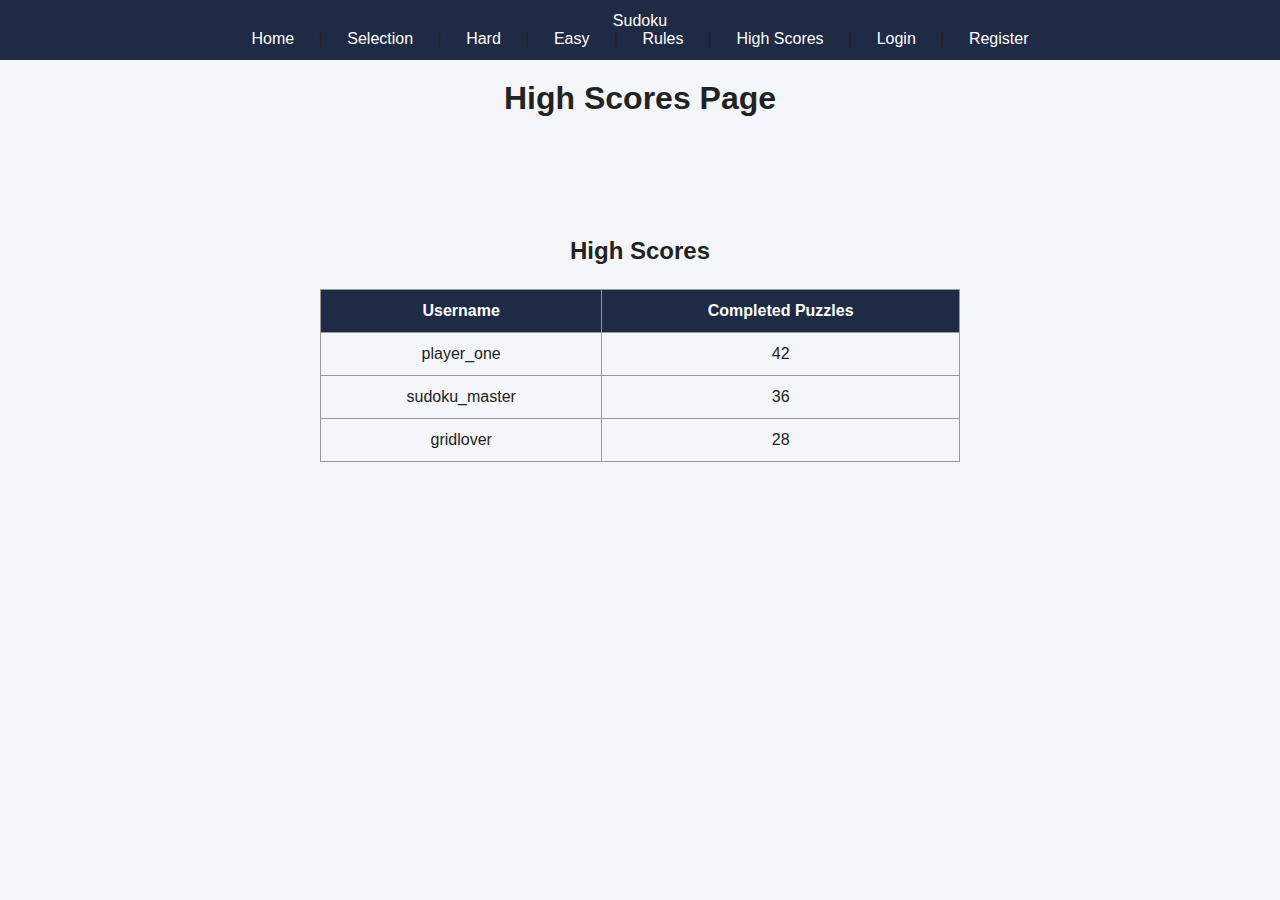
<file: high-scores/index.html>
<!doctype html>
<html lang="en">
<head>
  <meta charset="utf-8">
  <title>Sudoku Mock - High Scores</title>
  <link rel="stylesheet" href="../CSS/common.css">
  <meta name="viewport" content="width=device-width, initial-scale=1.0">


</head>
<body>

<h1>High Scores Page</h1>

<nav>
  <div class="nav-title">Sudoku</div>
  <a href="../">Home</a> |
  <a href="../selection/">Selection</a> |
  <a href="../game-hard/">Hard</a> |
  <a href="../game-easy/">Easy</a> |
  <a href="../rules/">Rules</a> |
  <a href="../high-scores/">High Scores</a> |
  <a href="../login/">Login</a> |
  <a href="../register/">Register</a>
</nav>

<h2 class="scores-title">High Scores</h2>

<table class="scores-table">
  <tr>
    <th>Username</th>
    <th>Completed Puzzles</th>
  </tr>
  <tr>
    <td>player_one</td>
    <td>42</td>
  </tr>
  <tr>
    <td>sudoku_master</td>
    <td>36</td>
  </tr>
  <tr>
    <td>gridlover</td>
    <td>28</td>
  </tr>
</table>


</body>
</html>
</file>
<file: CSS/common.css>
* {
  box-sizing: border-box;
}

body {
  margin: 0;
  font-family: Arial, Helvetica, sans-serif;
  background-color: #f4f6fb;
  color: #222;
}
h2 {
  text-align: center;
}
img {
  display: block;
  margin: 0 auto;
}

/* ===== Navbar ===== */
nav {
  position: fixed;
  top: 0;
  left: 0;
  right: 0;
  background-color: #1f2a44;
  padding: 12px;
  text-align: center;
}

nav a {
  color: white;
  text-decoration: none;
  margin: 0 10px;
  padding: 6px 10px;
  border-radius: 4px;
  transition: background-color 0.2s;
}

nav a:hover {
  background-color: #3b4a6b;
}
nav a:first-child {
  font-weight: bold;
}

/* ===== Page layout ===== */
body > h1,
body > p {
  margin-top: 80px;
  text-align: center;
}

/* ===== Mobile ===== */
@media (max-width: 768px) {
  nav {
    position: fixed;
    bottom: 0;
    top: auto;
  }
  body {
    padding-bottom: 80px;
  }
  body > h1,
  body > p {
    margin-top: 20px;
    margin-bottom: 80px;
  }
}
.game-container {
  display: flex;
  flex-direction: column;
  align-items: center;   
}


.timer {
  margin-bottom: 16px;
  font-weight: bold;
}

.sudoku-grid {
  display: grid;
  gap: 0;
  margin: 0 auto;
}

.sudoku-9x9 {
  grid-template-columns: repeat(9, 40px);
  grid-template-rows: repeat(9, 40px);
  border: 3px solid #1f2a44;
}

.sudoku-grid input {
  width: 40px;
  height: 40px;
  text-align: center;
  font-size: 16px;
  border: 1px solid #999;
}

.sudoku-grid input:nth-child(3n) {
  border-right: 3px solid #1f2a44;
}

.sudoku-grid input:nth-child(n + 19):nth-child(-n + 27),
.sudoku-grid input:nth-child(n + 46):nth-child(-n + 54) {
  border-bottom: 3px solid #1f2a44;
}
.sudoku-6x6 {
  grid-template-columns: repeat(6, 40px);
  grid-template-rows: repeat(6, 40px);
  border: 3px solid #1f2a44;
}
.sudoku-6x6 input:nth-child(3n) {
  border-right: 3px solid #1f2a44;
}
.sudoku-6x6 input:nth-child(n + 13):nth-child(-n + 18),
.sudoku-6x6 input:nth-child(n + 25):nth-child(-n + 30) {
  border-bottom: 3px solid #1f2a44;
}
.selection-table {
  margin: 120px auto;
  border-collapse: collapse;
  width: 60%;
}

.selection-table th,
.selection-table td {
  border: 1px solid #999;
  padding: 12px;
  text-align: center;
}

.selection-table th {
  background-color: #1f2a44;
  color: white;
}
.form-container {
  margin: 120px auto;
  width: 320px;
  padding: 24px;
  background-color: white;
  border-radius: 6px;
}

.form-group {
  margin-bottom: 16px;
  text-align: left;
}

.form-group label {
  display: block;
  margin-bottom: 6px;
  font-weight: bold;
}

.form-group input {
  width: 100%;
  padding: 8px;
  font-size: 14px;
}

form button {
  width: 100%;
  padding: 10px;
  background-color: #1f2a44;
  color: white;
  border: none;
  font-size: 16px;
  cursor: pointer;
}

form button:hover {
  background-color: #3b4a6b;
}
.rules-container {
  margin: 120px auto;
  width: 60%;
  text-align: center;
}

.rules-container ul {
  list-style-type: disc;
  text-align: left;
  margin: 24px auto;
  width: 60%;
}
.scores-title {
  margin-top: 120px;
  text-align: center;
}

.scores-table {
  margin: 24px auto;
  border-collapse: collapse;
  width: 50%;
}

.scores-table th,
.scores-table td {
  border: 1px solid #999;
  padding: 12px;
  text-align: center;
}

.scores-table th {
  background-color: #1f2a44;
  color: white;
}
.nav-title {
  color: white;
}
</file>
